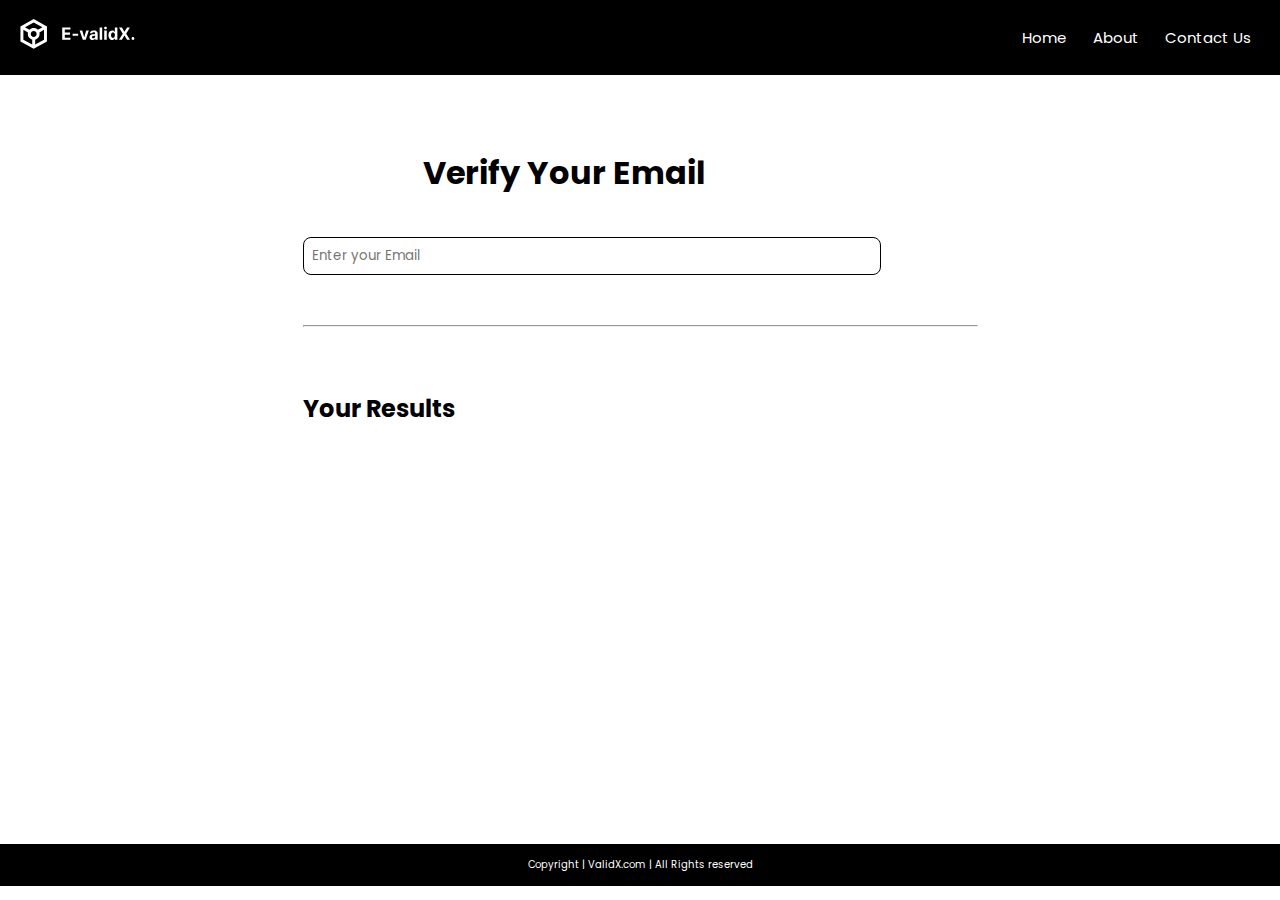
<file: Email Validator/index.html>
<!DOCTYPE html>
<html lang="en">
  <head>
    <meta charset="utf-8" />
    <meta name="viewport" content="width=device-width, initial-scale=1" />
    <title>E-validX. - Email Validator</title>
    <link rel="stylesheet" href="style.css" />
  </head>
  <body>
    <header>
      <nav>
        <div>
          <img src="img/Logo.svg" width="120px" alt="img.svg" />
        </div>
        <ul>
          <li><a href="/">Home</a></li>
          <li><a href="/">About</a></li>
          <li><a href="/">Contact Us</a></li>
        </ul>
      </nav>
    </header>
    <main>
      <div class="container">
        <h1>Verify Your Email</h1>

        <form action="/submit" method="post">
          <!-- Text input for username -->
          <input
            placeholder="Enter your Email"
            type="text"
            id="username"
            name="username"
            required
          />
          
         
          <!-- Submit button (if required)-->
          <input id="submitBtn" class="btn" type="submit" value="Submit" />
        </form>
        <br /><br />
        <hr></hr>
      </div>
 
      <div class="container">
        <h2>Your Results</h2>
        <div id="resultConst">
         
        </div>
      </div>
    </main>
    <footer>Copyright | ValidX.com | All Rights reserved</footer>
    <script src="script.js"></script>
  </body>
</html>
</file>
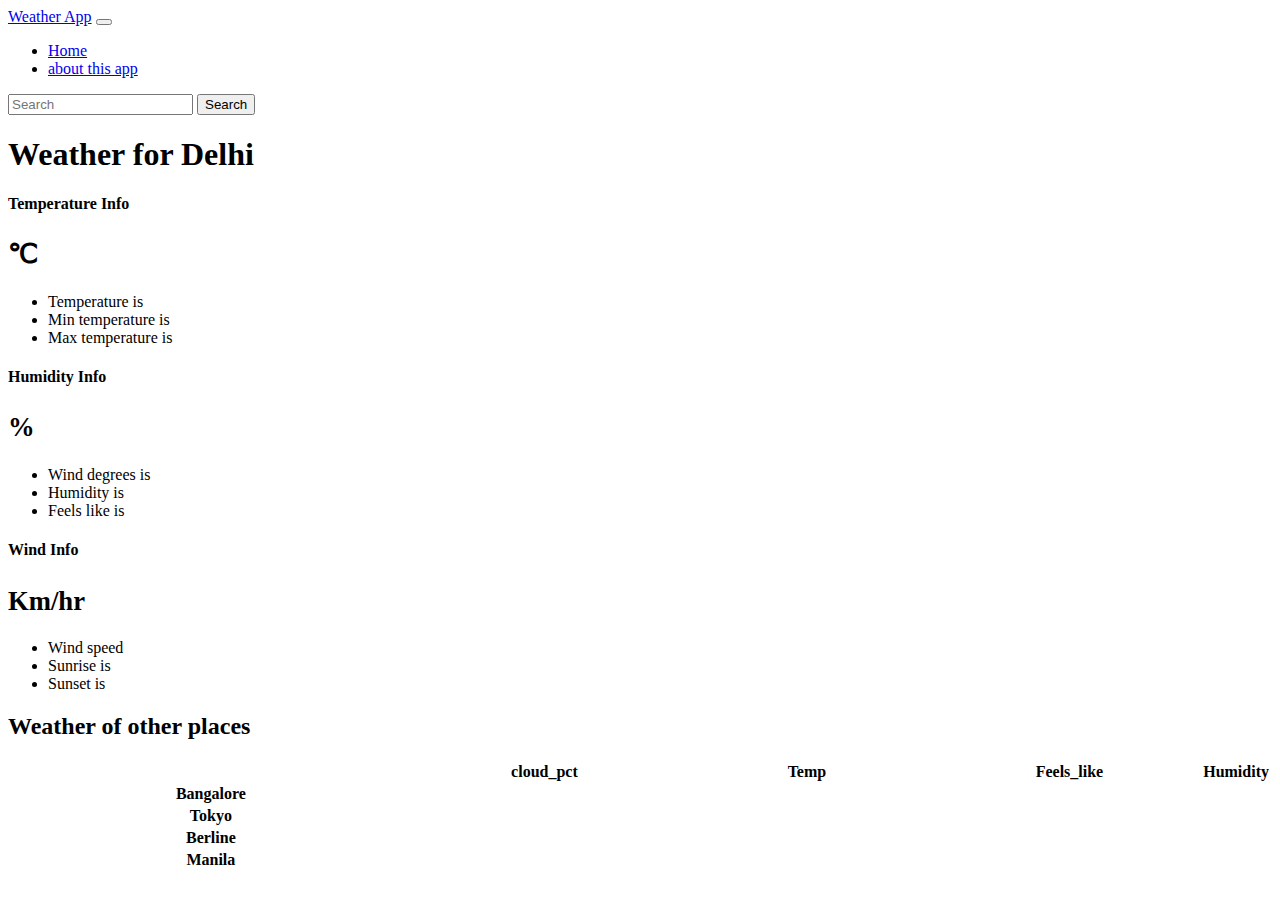
<file: weather/index.html>
<!DOCTYPE html>
<html lang="en">
  <head>
    <meta charset="utf-8" />
    <meta name="viewport" content="width=device-width, initial-scale=1" />
    <title>My Weather App</title>
    <link
      href="https://cdn.jsdelivr.net/npm/bootstrap@5.3.2/dist/css/bootstrap.min.css"
      rel="stylesheet"
      integrity="sha384-T3c6CoIi6uLrA9TneNEoa7RxnatzjcDSCmG1MXxSR1GAsXEV/Dwwykc2MPK8M2HN"
      crossorigin="anonymous"
    />
  </head>
  <body>
    <nav class="navbar navbar-expand-lg bg-body-tertiary">
      <div class="container-fluid">
        <a class="navbar-brand" href="#">Weather App</a>
        <button
          class="navbar-toggler"
          type="button"
          data-bs-toggle="collapse"
          data-bs-target="#navbarSupportedContent"
          aria-controls="navbarSupportedContent"
          aria-expanded="false"
          aria-label="Toggle navigation"
        >
          <span class="navbar-toggler-icon"></span>
        </button>
        <div class="collapse navbar-collapse" id="navbarSupportedContent">
          <ul class="navbar-nav me-auto mb-2 mb-lg-0">
            <li class="nav-item">
              <a class="nav-link active" aria-current="page" href="#">Home</a>
            </li>
            <li class="nav-item">
              <a class="nav-link" href="#">about this app</a>
            </li>
            <!--<li class="nav-item dropdown">
              <a
                class="nav-link dropdown-toggle"
                href="#"
                role="button"
                data-bs-toggle="dropdown"
                aria-expanded="false"
              >
                Dropdown
              </a>
              <ul class="dropdown-menu">
                <li><a class="dropdown-item" href="#">Delhi</a></li>
                <li><a class="dropdown-item" href="#">Kochi</a></li>
                <li><hr class="dropdown-divider" /></li>
                <li><a class="dropdown-item" href="#">Bangalore</a></li>
              </ul>
            </li>
            <li class="nav-item">
              <a class="nav-link">Usage guide</a>
            </li>-->
          </ul>
          <form class="d-flex" role="search">
            <input id="city"
              class="form-control me-2"
              type="search"
              placeholder="Search"
              aria-label="Search"
            />
            <button class="btn btn-outline-success" type="submit" id="submit">
              Search
            </button>
          </form>
        </div>
      </div>
    </nav>
    <div class="container">
      <h1 class="my-4 text text-center">Weather for <span id="cityName"> </span></h1>
      <main>
        <div class="row row-cols-1 row-cols-md-3 mb-3 text-center">
          <div class="col">
            <div class="card mb-4 rounded-3 shadow-sm border-primary">
              <div class="card-header py-3 text-bg-primary border-primary">
                <h4 class="my-0 fw-normal">Temperature Info</h4>
              </div>
              <div class="card-body">
                <h1 class="card-title pricing-card-title">
                  <span id="temp2"></span><small class="text-body-secondary fw-light"><span>&#8451;</span></small>
                </h1>
                <ul class="list-unstyled mt-3 mb-4">
                  <li>Temperature is <span id="temp"></span></li>
                  <li>Min temperature is <span id="min_temp"></span></li>
                  <li>Max temperature is <span id="max_temp"></span></li>
                </ul>
              
              </div>
            </div>
          </div>
          <div class="col">
            <div class="card mb-4 rounded-3 shadow-sm border-primary">
              <div class="card-header py-3 text-bg-primary border-primary">
                <h4 class="my-0 fw-normal">Humidity Info</h4>
              </div>
              <div class="card-body">
                <h1 class="card-title pricing-card-title">
                  <span id="humidity2"></span><small class="text-body-secondary fw-light"> %</small>
                </h1>
                <ul class="list-unstyled mt-3 mb-4">
                  <li>Wind degrees is <span id="wind_degrees"></span></li> 
                  <li>Humidity is <span id="humidity"></span></li>
                  <li>Feels like is <span id="feels_like"></span></li>
                </ul>
          
              </div>
            </div>
          </div>
          <div class="col">
            <div class="card mb-4 rounded-3 shadow-sm border-primary">
              <div class="card-header py-3 text-bg-primary border-primary">
                <h4 class="my-0 fw-normal">Wind Info</h4>
              </div>
              <div class="card-body">
                <h1 class="card-title pricing-card-title">
                  <span id="wind_speed2"></span><small class="text-body-secondary fw-light"> Km/hr</small>
                </h1>
                <ul class="list-unstyled mt-3 mb-4">
                  
                  <li>Wind speed <span id="wind_speed"></span></li>
                  <li>Sunrise is <span id="sunrise"></span></li>
                  <li>Sunset is <span id="sunset"></span></li>
                </ul>
                
              </div>
            </div>
          </div>
        </div>

        <h2 class="display-6 text-center mb-4">Weather of other places</h2>

        <div class="table-responsive">
          <table class="table text-center">
            <thead>
              <tr>
                <th style="width: 34%"></th>
                <th style="width: 22%">cloud_pct</th> 
                 <th style="width:22%">Temp</th>
                <th style="width: 22%">Feels_like</th>
                <th style="width: 22%">Humidity</th>
             
              </tr>
            </thead>
            <tbody>
              <divclass="text-body"> 
              <tr>
               <th scope="row" class="text-start">Bangalore<span id="Bangalore"> </span></th>
               <td><span id="cloud_pct"></span></td>
                <td><span id="temp3"></span></td>
                <td><span id="feels_like2"></span></td>                                 
                <td><span id="humidity3"></span></td>
               
              </tr>
            
              <tr>
                <th scope="row" class="text-start">Tokyo<span id="Tokyo"> </span></th>
                <td><span id="cloud_pct2"></span></td>
                <td><span id="temp4"></span></td>
                <td><span id="feels_like3"></span></td>                                  
                <td><span id="humidity4"></span></td>
           
              </tr>
            </tbody>

            <tbody>
              <tr>
                <th scope="row" class="text-start">Berline<span id="Berline"> </span></th>
                <td><span id="cloud_pct3"></span></td>
                <td><span id="temp5"></span></td>
                <td><span id="feels_like4"></span></td>                                  
                <td><span id="humidity5"></span></td>
            
              </tr>
      
              <tr>
                <th scope="row" class="text-start">Manila<span id="Manila"> </span></th>
                <td><span id="cloud_pct4"></span></td>
                <td><span id="temp6"></span></td>
                <td><span id="feels_like5"></span></td>                                  
                <td><span id="humidity6"></span></td>
     
              </tr>
              </div>
            </tbody>
          </table>
        </div>
      </main>
    </div>

    <script
      src="https://cdn.jsdelivr.net/npm/bootstrap@5.3.2/dist/js/bootstrap.bundle.min.js"
      integrity="sha384-C6RzsynM9kWDrMNeT87bh95OGNyZPhcTNXj1NW7RuBCsyN/o0jlpcV8Qyq46cDfL"
      crossorigin="anonymous"
    ></script>
    <script src="script.js"></script>
  </body>
</html>
</file>
<file: Email Validator/style.css>
@import url("https://fonts.googleapis.com/css2?family=Poppins:wght@500&display=swap");

* {
  padding: 0;
  margin: 0;
  font-family: "Poppins", sans-serif;
}

nav {
  display: flex;
  align-items: center;
  justify-content: space-between;
  background-color: black;
  color: white;
  padding: 16px;
}

ul {
  display: flex;
}

ul li {
  list-style: none;
  padding: 0 13px;
  font-size: 15px;
}

ul li a {
  color: white;
  text-decoration: none;
}

ul > li > a:hover {
  color: greenyellow;
}

.container {
  /* background-color: lightblue;*/
  max-width: 75vh;
  margin: auto;
  padding: 32px 0px;
  flex-shrink: 0;
  align-items: center;

}
.container h1 {
  padding: 40px 120px;
}
input[type="text"] {
  width: 560px;
  padding: 8px;
  border: 1px solid black;
  border-radius: 8px;
  align-items: auto;
  flex-shrink: 0;
}

  
.btn {

  display: none;
 /* (if button is required)
  background-color: black;
  color: white;
  padding: 9px 12px;
  border: 1px solid white;
  border-radius: 15px;
  cursor: pointer;*/
}
/* hr {
  width:1440px;
}*/
main {
  min-height: 85vh;
  padding: 2px;
}
.logo img {
  width: 15px;
  filter: invert(1);
}
#result div::first-letter {
  text-transform: uppercase;
}
footer {
  font-size: 10px;
  background-color: black;
  color: white;
  padding: 13px;
  display: flex;
  justify-content: center;
  align-items: center;
}

@media only screen and (max-width: 768px) {
  .container {
    font-size: 12px;
  }

  nav {
    flex-direction: column;
  }
  .logo {
    padding: 8px;
  }
  .logo span {
    padding: 3px;
    font-size: 18px;
  }
}
</file>
